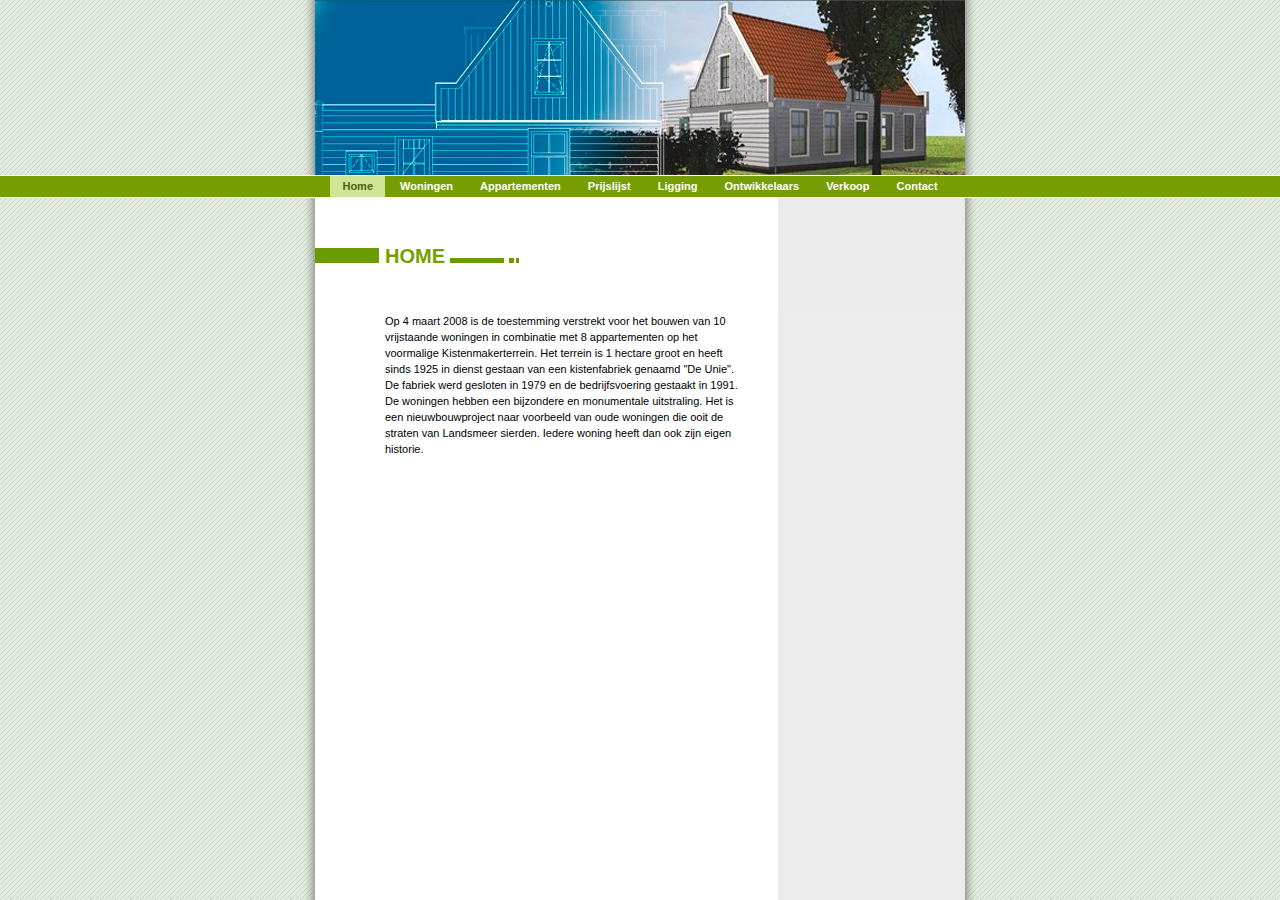
<file: start.html>
<!DOCTYPE html PUBLIC "-//W3C//DTD XHTML 1.1//EN" "http://www.w3.org/TR/xhtml11/DTD/xhtml11.dtd">
<html xmlns="http://www.w3.org/1999/xhtml" xml:lang="en">
<head>
    <title>Kistenmakerterrein</title>
    <meta http-equiv="Content-Type" content="application/xhtml+xml; charset=utf-8" />
    <link href="css/kistenmakerterrein.css" media="screen" rel="stylesheet" type="text/css" />
    <link href="css/lightbox.css" media="screen" rel="stylesheet" type="text/css" />
    <link href="css/lightbox_print.css" media="print" rel="stylesheet" type="text/css" />
    <script src="js/prototype.js" type="text/javascript"></script>
    <script src="js/effects.js" type="text/javascript"></script>
    <script src="js/scriptaculous.js?load=effects,builder" type="text/javascript"></script>
    <script src="js/lightbox.js" type="text/javascript"></script>
    <script src="js/swfobject.js" type="text/javascript"></script>
	
    <!--[if IE 6]>
        <link rel="stylesheet" href="css/kistenmakerterrein-ie6.css" type="text/css" />
    <![endif]-->
</head>
<body>
  <div id="wrapper" name="wrapperTop">
    <div id="top">
      <div id="flashheader">
        <img src="img/logos/woning-1a.jpg" alt="Main logo" />
      </div>
    </div>
    <div id="menu">
      <ul>
        <li class="selected"><a href="">Home</a></li>
        <li><a href="">Woningen</a></li>
        <li><a href="">Appartementen</a></li>
        <li><a href="">Prijslijst</a></li>
        <li><a href="">Ligging</a></li>
        <li><a href="">Ontwikkelaars</a></li>
        <li><a href="">Verkoop</a></li>
        <li><a href="">Contact</a></li>
      </ul>
    </div>
    <div id="content">
      <div class="column-left">
        <h1><span>Home</span></h1>
        <p>Op 4 maart 2008 is de toestemming verstrekt voor het bouwen van 10 vrijstaande woningen in combinatie met 8 appartementen op het voormalige Kistenmakerterrein. Het terrein is 1 hectare groot en heeft sinds 1925 in dienst gestaan van een kistenfabriek genaamd "De Unie". De fabriek werd gesloten in 1979 en de bedrijfsvoering gestaakt in 1991. De woningen hebben een bijzondere en monumentale uitstraling. Het is een nieuwbouwproject naar voorbeeld van oude woningen die ooit de straten van Landsmeer sierden. Iedere woning heeft dan ook zijn eigen historie.</p>
      </div>
      <div class="column-right">
      </div>
    </div>
  </div>

  <script type="text/javascript">
    // <![CDATA[
    var so = new SWFObject("img/kisten_header.swf", "kistenswf", "650", "175", "9", "#FFFFFF");
    so.addParam("menu", "false");
    so.addParam("allowscriptaccess", "always");
    so.write("flashheader");
    // ]]>
  </script>
</body>
</html>
</file>
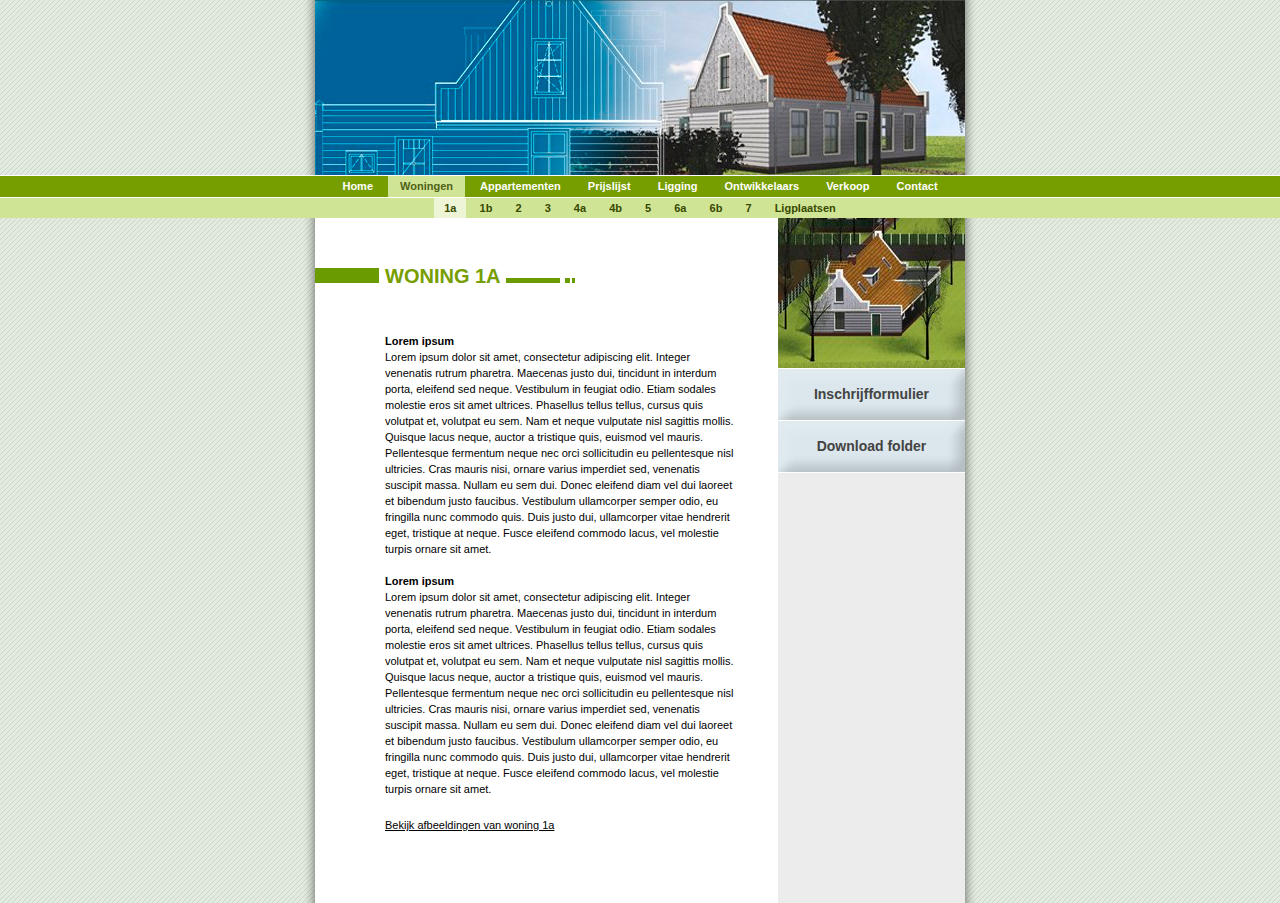
<file: woningen.html>
<!DOCTYPE html PUBLIC "-//W3C//DTD XHTML 1.1//EN" "http://www.w3.org/TR/xhtml11/DTD/xhtml11.dtd">
<html xmlns="http://www.w3.org/1999/xhtml" xml:lang="en">
<head>
    <title>Kistenmakerterrein</title>
    <meta http-equiv="Content-Type" content="application/xhtml+xml; charset=utf-8" />
    <link href="css/kistenmakerterrein.css" media="screen" rel="stylesheet" type="text/css" />
    <link href="css/lightbox.css" media="screen" rel="stylesheet" type="text/css" />
    <link href="css/lightbox_print.css" media="print" rel="stylesheet" type="text/css" />
    <script src="js/prototype.js" type="text/javascript"></script>
    <script src="js/effects.js" type="text/javascript"></script>
    <script src="js/scriptaculous.js?load=effects,builder" type="text/javascript"></script>
    <script src="js/lightbox.js" type="text/javascript"></script>
    <script src="js/swfobject.js" type="text/javascript"></script>

    <!--[if IE 6]>
        <link rel="stylesheet" href="css/kistenmakerterrein-ie6.css" type="text/css" />
    <![endif]-->
</head>
<body>
  <div id="wrapper" name="wrapperTop">
    <div id="top">
      <div id="flashheader">
        <img src="img/logos/woning-1a.jpg" alt="Main logo" />
      </div>
    </div>
    <div id="menu">
      <ul>
	<li><a href="">Home</a></li>
        <li class="selected"><a href="">Woningen</a></li>
        <li><a href="">Appartementen</a></li>
        <li><a href="">Prijslijst</a></li>
        <li><a href="">Ligging</a></li>
        <li><a href="">Ontwikkelaars</a></li>
        <li><a href="">Verkoop</a></li>
        <li><a href="">Contact</a></li>
      </ul>
    </div>
    <div id="submenu">
      <ul>
        <li class="selected"><a href="">1a</a></li>
        <li><a href="">1b</a></li>
        <li><a href="">2</a></li>
        <li><a href="">3</a></li>
        <li><a href="">4a</a></li>
        <li><a href="">4b</a></li>
        <li><a href="">5</a></li>
        <li><a href="">6a</a></li>
        <li><a href="">6b</a></li>
        <li><a href="">7</a></li>
        <li><a href="">Ligplaatsen</a></li>
      </ul>
    </div>	
    <div id="content">
      <div class="column-left">
        <h1><span>Woning 1a</span></h1>
        <p>
            <strong>Lorem ipsum</strong><br>
            Lorem ipsum dolor sit amet, consectetur adipiscing elit. Integer venenatis rutrum pharetra. Maecenas justo 
            dui, tincidunt in interdum porta, eleifend sed neque. Vestibulum in feugiat odio. Etiam sodales molestie eros 
            sit amet ultrices. Phasellus tellus tellus, cursus quis volutpat et, volutpat eu sem. Nam et neque vulputate 
            nisl sagittis mollis. Quisque lacus neque, auctor a tristique quis, euismod vel mauris. Pellentesque fermentum
            neque nec orci sollicitudin eu pellentesque nisl ultricies. Cras mauris nisi, ornare varius imperdiet sed, 
            venenatis suscipit massa. Nullam eu sem dui. Donec eleifend diam vel dui laoreet et bibendum justo faucibus. 
            Vestibulum ullamcorper semper odio, eu fringilla nunc commodo quis. Duis justo dui, ullamcorper vitae hendrerit 
            eget, tristique at neque. Fusce eleifend commodo lacus, vel molestie turpis ornare sit amet. 
        </p>
        <br>
        <p>
            <strong>Lorem ipsum</strong><br>
            Lorem ipsum dolor sit amet, consectetur adipiscing elit. Integer venenatis rutrum pharetra. Maecenas justo 
            dui, tincidunt in interdum porta, eleifend sed neque. Vestibulum in feugiat odio. Etiam sodales molestie eros 
            sit amet ultrices. Phasellus tellus tellus, cursus quis volutpat et, volutpat eu sem. Nam et neque vulputate 
            nisl sagittis mollis. Quisque lacus neque, auctor a tristique quis, euismod vel mauris. Pellentesque fermentum
            neque nec orci sollicitudin eu pellentesque nisl ultricies. Cras mauris nisi, ornare varius imperdiet sed, 
            venenatis suscipit massa. Nullam eu sem dui. Donec eleifend diam vel dui laoreet et bibendum justo faucibus. 
            Vestibulum ullamcorper semper odio, eu fringilla nunc commodo quis. Duis justo dui, ullamcorper vitae hendrerit 
            eget, tristique at neque. Fusce eleifend commodo lacus, vel molestie turpis ornare sit amet. 
        </p>
 
        <div id="link-open">
          <a class="show" href="javascript:void(null);" onclick="document.getElementById('content').style.height = 'auto'; document.getElementById('details').style.display = 'block'; document.getElementById('link-close').style.display = 'block';  document.getElementById('link-open').style.display = 'none';">Bekijk afbeeldingen van woning 1a</a>
        </div>
        <div id="link-close" style="display: none">
          <a class="show" href="javascript:void(null);" onclick="document.getElementById('content').style.height = 'auto'; document.getElementById('details').style.display = 'none';  document.getElementById('link-open').style.display = 'block';  document.getElementById('link-close').style.display = 'none';">Verberg afbeeldingen van woning 1a</a>
        </div>
        <div id="details" style="display: none;">
          <center><a href="img/detailed-pics/1a/large/B457-1a_BE.jpg" rel="lightbox" title="<a href='javascript:window.print()'>Print</a>" rev="javascript:print();"><span title="Image 1"><img src="img/woningen/1a-1.jpg" alt="Aanzicht" border="0"/></span></a><br /></center>
          Aanzicht<br /><br />
          <center><a href="img/detailed-pics/1a/large/woning1a-v0-schetskopie.jpg" rel="lightbox" title="<a href='javascript:window.print()'>Print</a>" rev="javascript:print();"><span title="Image 1"><img src="img/woningen/1a-2.jpg" alt="Begane grond" border="0"/></span></a><br /></center>
          Begane grond<br /><br />
          <center><a href="img/detailed-pics/1a/large/woning1a-v1-schetskopie.jpg" rel="lightbox" title="<a href='javascript:window.print()'>Print</a>" rev="javascript:print();"><span title="Image 1"><img src="img/woningen/1a-3.jpg" alt="1e etage" border="0"/></span></a><br /></center>
          1e etage<br /><br />
          <center><a href="img/detailed-pics/1a/large/woning1a-noordgevel.jpg" rel="lightbox" title="<a href='javascript:window.print()'>Print</a>" rev="javascript:print();"><span title="Image 1"><img src="img/woningen/1a-4.jpg" alt="Noordgevel" border="0"/></span></a><br /></center>
          Noordgevel<br /><br />
          <center><a href="img/detailed-pics/1a/large/woning1a-oostgevel.jpg" rel="lightbox" title="<a href='javascript:window.print()'>Print</a>" rev="javascript:print();"><span title="Image 1"><img src="img/woningen/1a-5.jpg" alt="Oostgevel" border="0"/></span></a><br /></center>
          Oostgevel<br /><br />
          <center><a href="img/detailed-pics/1a/large/woning1a-zuidgevel.jpg" rel="lightbox" title="<a href='javascript:window.print()'>Print</a>" rev="javascript:print();"><span title="Image 1"><img src="img/woningen/1a-6.jpg" alt="Zuidgevel" border="0"/></span></a><br /></center>
          Zuidgevel<br /><br />
          <center><a href="img/detailed-pics/1a/large/woning1a-westgevel.jpg" rel="lightbox" title="<a href='javascript:window.print()'>Print</a>" rev="javascript:print();"><span title="Image 1"><img src="img/woningen/1a-7.jpg" alt="Westgevel" border="0"/></span></a><br /></center>
          Westgevel<br /><br />
          <a href="">Terug naar top</a>
        </div>
      </div>
      <div class="column-right column-appartementen">
        <img src="img/logos/woning-1a-right.jpg" alt="Appartementen Logo" />
        <a class="submit" href="">Inschrijfformulier</a>
        <a class="submit" style="border-top: none;" href="" target="_blank">Download folder</a>
      </div>
    </div>
  </div>
</body>
</html>
</file>
<file: css/kistenmakerterrein.css>
html, body, div, span, applet, object, iframe,
h1, h2, h3, h4, h5, h6, p, blockquote, pre,
a, abbr, acronym, address, big, cite, code,
del, dfn, em, font, img, ins, kbd, q, s, samp,
small, strike, strong, sub, sup, tt, var,
dl, dt, dd, ol, ul, li,
fieldset, form, label, legend, input, select, button
table, caption, tbody, tfoot, thead, tr, th, td {
	margin: 0;
	padding: 0;
	border: 0;
	outline: 0;
	background: transparent;
	font-size: 11px;
	font-style: normal;
	line-height: 16px;
}

html {
	overflow: -moz-scrollbars-vertical;
}

html, body {
  height: 100%;
}

#wrapper {
  min-height: 100%;
}

body {
  background: url(../img/pattern.png);
  font-family: Arial;
}

a {
  text-decoration: none;
}

input.submit,
a.submit {
  width: 160px;
  height: 24px;
  padding: 0px;
  border: none;
  font-weight: bold;
  line-height: 24px;
  text-align: center;
  background: url(../img/button.png) no-repeat;
  font-size: 12px;
  color: #434343;
  border-bottom: solid 1px #ffffff;
  border-top: solid 1px #ffffff;
}

input.submitForm {
  width: 160px;
  height: 24px;
  padding: 0px;
  border: none;
  font-weight: bold;
  line-height: 24px;
  text-align: center;
  background: url(../img/button.png) no-repeat;
  font-size: 12px;
  color: #434343;
  border-bottom: solid 1px #ffffff;
  border-top: solid 1px #ffffff;
}

div.twocolumn {
  overflow: hidden;
}

div.twocolumn ul {
  width: 50%;
  float: left;
  display: block;
  list-style: none;
}

a {
  text-decoration: underline;
  font-weight: normal;
  color: #000000;
}

a.show {
  margin: 20px 0;
  display: block;
}

#wrapper {
  background: url(../img/wrapper.png) repeat-y;
  background-position: center top;
}

#top,
#content {
  padding: 0 12px;
/*  background: url(../img/wrapper.png) repeat-y;*/
  width: 650px;
  margin: 0 auto;
  overflow: hidden;
}

#top {
  height: 175px;
  overflow: hidden;
}

#top img {
  width: 650px;
  height: 175px;
  display: block;
}

#menu {
  height: 21px;
  background: #779e00;
  border-top: solid 1px #ffffff;
  border-bottom: solid 1px #ffffff;
  overflow: hidden;
}

#menu ul {
  display: block;
  width: 650px;
  margin: -1px auto;
  list-style: none;
  text-align: center;
  height: 22px;
  line-height: 22px;
  overflow: hidden;
}

#menu ul li {
  display: inline;
  padding: 4px 12px 5px;
  line-height: 22px;
  height: 22px;
}

#menu ul li.selected {
  background: #d0e496;
}

#menu ul li:hover {
  background: #d0e496;
}

#menu ul li:hover a {
   color: #4f6117;
}

#menu ul li a {
  font-weight: bold;
  color: #ffffff;
  text-decoration: none;
}

#menu ul li.selected a {
  color: #4f6117;
}

#submenu {
  height: 20px;
  background: #d0e496;
  overflow: hidden;
}

#submenu ul {
  display: block;
  width: 650px;
  margin: 0 auto;
  list-style: none;
  text-align: center;
  height: 21px;
  line-height: 21px;
  overflow: hidden;
}

#submenu ul li {
  display: inline;
  padding: 4px 10px;
  height: 21px;
  line-height: 21px;
}

#submenu ul li.selected {
  background: #edf5d6;
}

#submenu ul li:hover {
  background: #edf5d6;
}

#submenu ul li:hover a {
   color: #374900;
}

#submenu ul li a {
  font-weight: bold;
  color: #374900;
  text-decoration: none;
}


div.column-left {
  width: 353px;
  float: left;
  overflow: hidden;
  padding: 0 30px 50px 70px;
}

div.column-right {
  width: 187px;
  float: right;
  background: #ebebeb;
  overflow: hidden;
  padding-top: 115px;
}

div.column-right input.submit,
div.column-right a.submit {
  width: 187px;
  height: 51px;
  line-height: 51px;
  background: url(../img/big-button.png) no-repeat;
  font-size: 14px;
  display: block;
  text-decoration: none;
  border-bottom: solid 1px #ffffff;
  border-top: solid 1px #ffffff;
}

div.column-right input.submit:hover,
div.column-right a.submit:hover {
  background: url(../img/big-button-hover.png) no-repeat;
}

div.column-right img {
  display: block;
}

div.column-left h1,
div.column-left h2 {
  margin: 50px 0 50px -70px;
  padding-left: 64px;
  background: #ffffff url(../img/h1-left.png) repeat-y;
  height: 15px;
}

div.column-left h1 span,
div.column-left h2 span {
  display: block;
  height: 15px;
  padding: 0 74px 0 6px;
  background: #ffffff url(../img/h1-right.png) no-repeat;
  background-position: right bottom;
  line-height: 16px;
  text-transform: uppercase;
  font-size: 20px;
  color: #779e00;
  font-weight: bold;
  float: left;
}

div.column-left form p {
  padding: 0;
  margin: 30px 0;
}

div.column-left dl {
  clear: both;
  overflow: hidden;
  margin-bottom: 7px;
}

div.column-left dt {
  width: 80px;
  float: left;
}

div.column-left form dt {
  width: 130px;
}

div.column-left dd {
  overflow: hidden;
}

div.column-left form select,
div.column-left dd input {
  padding: 3px;
  border: solid 1px #000000;
  width: 118px;
}

div.column-left dd input.date {
  width: 26px;
}

div.column-left dd input.post {
  width: 53px;
  margin-right: 1px;
}

div.column-right h3 {
  font-size: 11px;
  font-weight: bold;
  padding: 0 11px;
  line-height: 25px;
  height: 25px;
  border-bottom: solid 1px #ffffff;
  cursor: pointer;
}

div.column-right h3.blue {
  background: url(../img/right-blue.png) no-repeat;
  text-align: center;
  cursor: default;
  font-size: 14px;
  border-top: solid 1px #ffffff;
}

div.column-right h3.red {
  background: url(../img/right-red.png) no-repeat;
  height: 23px;
  line-height: 23px;
  border-top: solid 1px #ffffff;
}

div.column-right h3.yellow {
  background: url(../img/right-yellow.png) no-repeat;
}

div.column-right h3.green {
  background: url(../img/right-green.png) no-repeat;
}

div.column-right p {
  padding: 12px 8px 14px;
}

div.column-right div.field {
  border-bottom: #a7a7a7 solid 1px;
}

div.column-right div.twocolumn {
  padding: 12px 18px 14px;
}

table {
  width: 100%;
  border-collapse: collapse;
}

table th,
table td {
  text-align: center;
  padding: 2px;
}

table tr.shade td {
  background: #ebebeb;
}

table td.price {
  text-align: right;
}

td.buyed,
dd.buyed {
  color: #da0000;
} 

td.reserved,
dd.reserved {
  color: #db8731;
}

td.free,
dd.free {
  color: #779e00;
}

div.column-appartementen {
  padding-top: 0px;
}
</file>
<file: css/kistenmakerterrein-ie6.css>
#wrapper {
  background: none;
}

#content {
  -ie-xp: expression(
    this.parsed ? 0 : (
      this.offsetHeight < (document.documentElement.clientHeight - (document.getElementById('submenu') ? document.getElementById('submenu').offsetHeight : 0) - document.getElementById('top').offsetHeight - document.getElementById('menu').offsetHeight) ? this.style.height = ((document.documentElement.clientHeight - (document.getElementById('submenu') ? document.getElementById('submenu').offsetHeight : 0) - document.getElementById('top').offsetHeight - document.getElementById('menu').offsetHeight) + 'px') : false,
    	this.parsed = 1
    )
  );
}

#top, #content {
  background-image: none;
  filter: progid:DXImageTransform.Microsoft.AlphaImageLoader(src="../img/wrapper.png", sizingMethod="scale");
}

div {
  zoom: 1;
}
</file>
